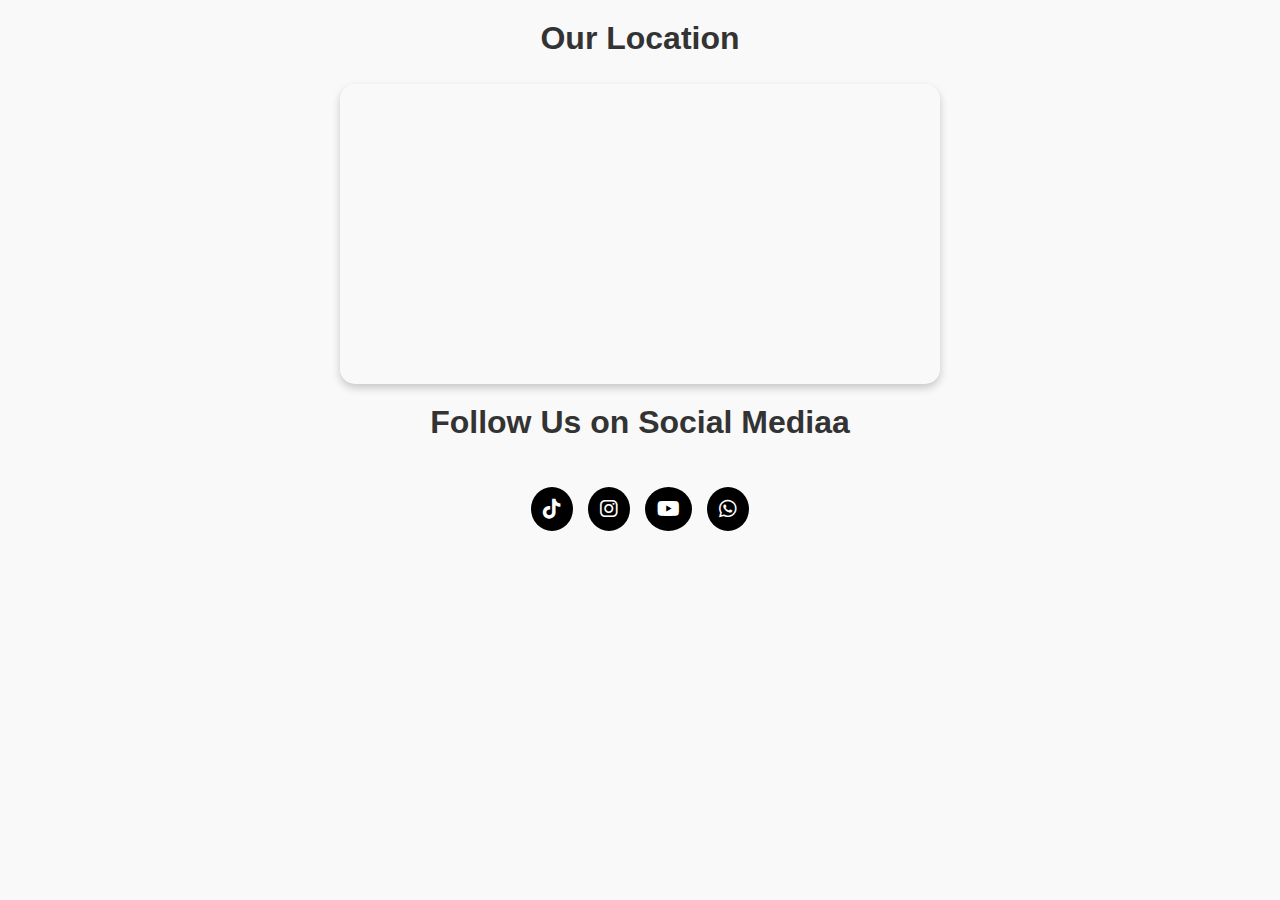
<file: index.html>
<!DOCTYPE html>
<html lang="en">
<head>
    <meta charset="UTF-8">
    <meta name="viewport" content="width=device-width, initial-scale=1.0">
    <title>Map Integration</title>
    <link rel="stylesheet" href="https://cdnjs.cloudflare.com/ajax/libs/font-awesome/6.0.0-beta3/css/all.min.css">
    <link rel="stylesheet" href="style.css">
</head>
<body>

<h2>Our Location</h2>

<!-- Kode Google Maps Embed -->
<iframe 
    src="https://www.google.com/maps/embed?pb=!1m18!1m12!1m3!1d3960.992786276719!2d107.69922947419246!3d-6.891465267435622!2m3!1f0!2f0!3f0!3m2!1i1024!2i768!4f13.1!3m3!1m2!1s0x2e68ddfdcdd6baad%3A0xed25e94a118c5384!2sD&#39;Edge%20Coffee!5e0!3m2!1sid!2sid!4v1731534744895!5m2!1sid!2sid"
    allowfullscreen="" 
    loading="lazy"></iframe>

<h2>Follow Us on Social Mediaa</h2>
<div class="social-icons">
    <a href="https://vt.tiktok.com/ZSjywD9oy/?poisharing=D%2527Edge-Coffeelink" target="_blank" class="tiktok"><i class="fab fa-tiktok"></i></a>
    <a href="https://www.instagram.com/dedgecoffee?igsh=MXd6ZHRwOGx0MmRpdw==" target="_blank" class="instagram"><i class="fab fa-instagram"></i></a>
    <a href="https://www.youtube.com/channel/UCxxxx" target="_blank" class="youtube"><i class="fab fa-youtube"></i></a>
    <a href="https://wa.me/6282121279718" target="_blank" class="whatsapp"><i class="fab fa-whatsapp"></i></a>
</div>

</body>
</html>
</file>
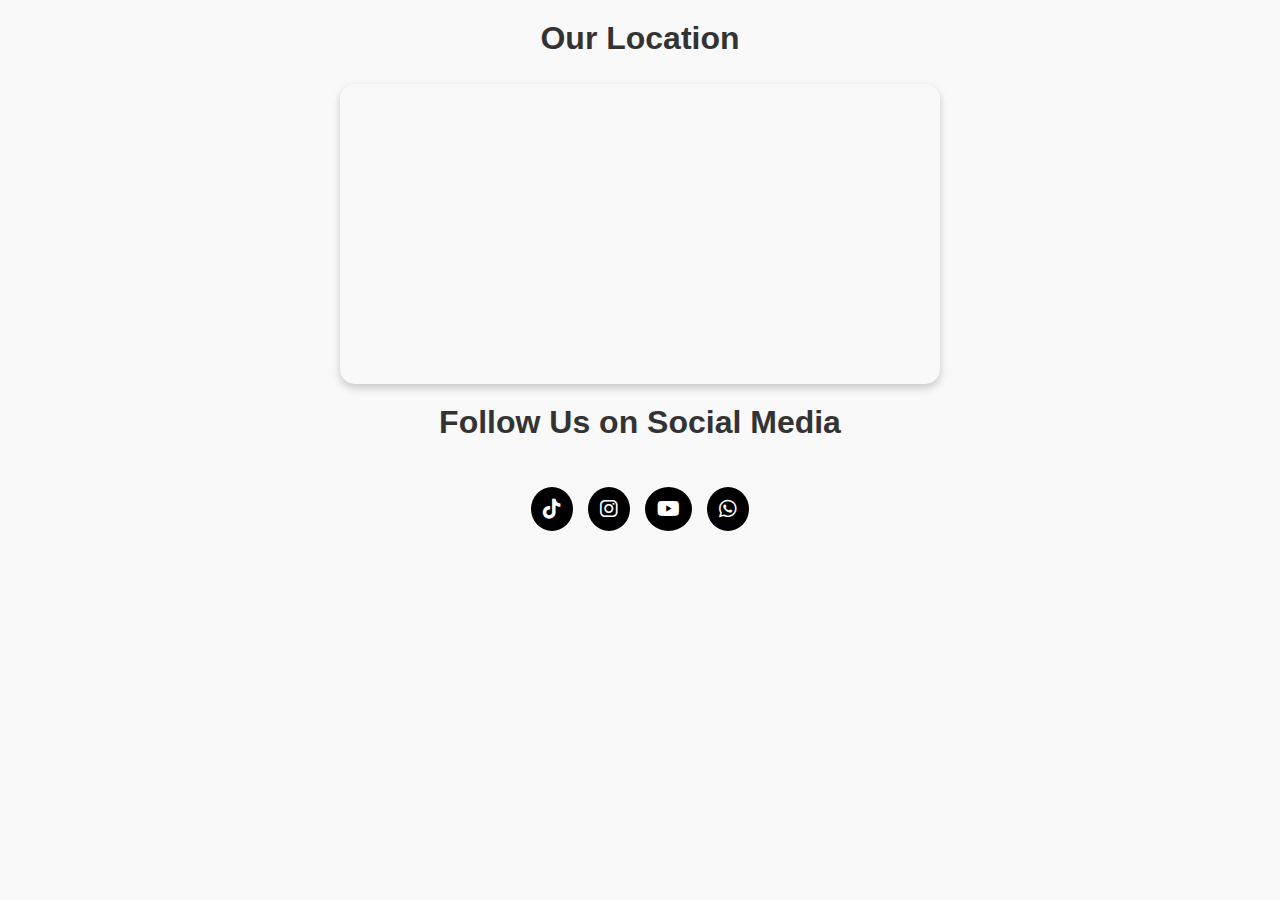
<file: maps.html>
<!DOCTYPE html>
<html lang="en">
<head>
    <meta charset="UTF-8">
    <meta name="viewport" content="width=device-width, initial-scale=1.0">
    <title>Map Integration</title>
    <link rel="stylesheet" href="https://cdnjs.cloudflare.com/ajax/libs/font-awesome/6.0.0-beta3/css/all.min.css">
    <link rel="stylesheet" href="style.css">
</head>
<body>

<h2>Our Location</h2>

<!-- Kode Google Maps Embed -->
<iframe 
    src="https://www.google.com/maps/embed?pb=!1m18!1m12!1m3!1d3960.992786276719!2d107.69922947419246!3d-6.891465267435622!2m3!1f0!2f0!3f0!3m2!1i1024!2i768!4f13.1!3m3!1m2!1s0x2e68ddfdcdd6baad%3A0xed25e94a118c5384!2sD&#39;Edge%20Coffee!5e0!3m2!1sid!2sid!4v1731534744895!5m2!1sid!2sid"
    allowfullscreen="" 
    loading="lazy"></iframe>

<h2>Follow Us on Social Media</h2>
<div class="social-icons">
    <a href="https://vt.tiktok.com/ZSjywD9oy/?poisharing=D%2527Edge-Coffeelink" target="_blank" class="tiktok"><i class="fab fa-tiktok"></i></a>
    <a href="https://www.instagram.com/dedgecoffee?igsh=MXd6ZHRwOGx0MmRpdw==" target="_blank" class="instagram"><i class="fab fa-instagram"></i></a>
    <a href="https://www.youtube.com/channel/UCxxxx" target="_blank" class="youtube"><i class="fab fa-youtube"></i></a>
    <a href="https://wa.me/6282121279718" target="_blank" class="whatsapp"><i class="fab fa-whatsapp"></i></a>
</div>

</body>
</html>
</file>
<file: style.css>
/* Styling Umum */
  body {
    font-family: Arial, sans-serif;
    background-color: #f9f9f9;
    display: flex;
    flex-direction: column;
    align-items: center;
    margin: 0;
    padding: 0;
    color: #333;
}

h2 {
    margin-top: 20px;
    font-size: 2em;
    color: #333;
}

/* Styling Iframe Map */
iframe {
    width: 100%;
    max-width: 600px;
    height: 300px;
    border: 0;
    border-radius: 15px;
    box-shadow: 0 4px 8px rgba(0, 0, 0, 0.2);
    transition: transform 0.3s ease, box-shadow 0.3s ease;
}

iframe:hover {
    transform: scale(1.02);
    box-shadow: 0 6px 12px rgba(0, 0, 0, 0.3);
}

/* Styling Ikon Media Sosial */
.social-icons {
    display: flex;
    justify-content: center;
    margin-top: 20px;
    gap: 15px;
}

.social-icons a {
    text-decoration: none;
    font-size: 24px;
    padding: 12px;
    border-radius: 50%;
    display: inline-flex;
    align-items: center;
    justify-content: center;
    color: #fff;
    transition: transform 0.3s ease, box-shadow 0.3s ease;
}

/* Warna khusus untuk setiap platform */
.social-icons a:hover {
    transform: scale(1.1);
    box-shadow: 0 4px 8px rgba(0, 0, 0, 0.2);
}

.social-icons a i {
    font-size: 20px;
}

/* Warna background ikon sosial */
.social-icons a.tiktok { background-color: #000; }
.social-icons a.instagram { background: radial-gradient(circle at 30% 30%, #000, #000000); }
.social-icons a.youtube { background-color: #000000; }
.social-icons a.whatsapp { background-color: #000000; }
</file>
